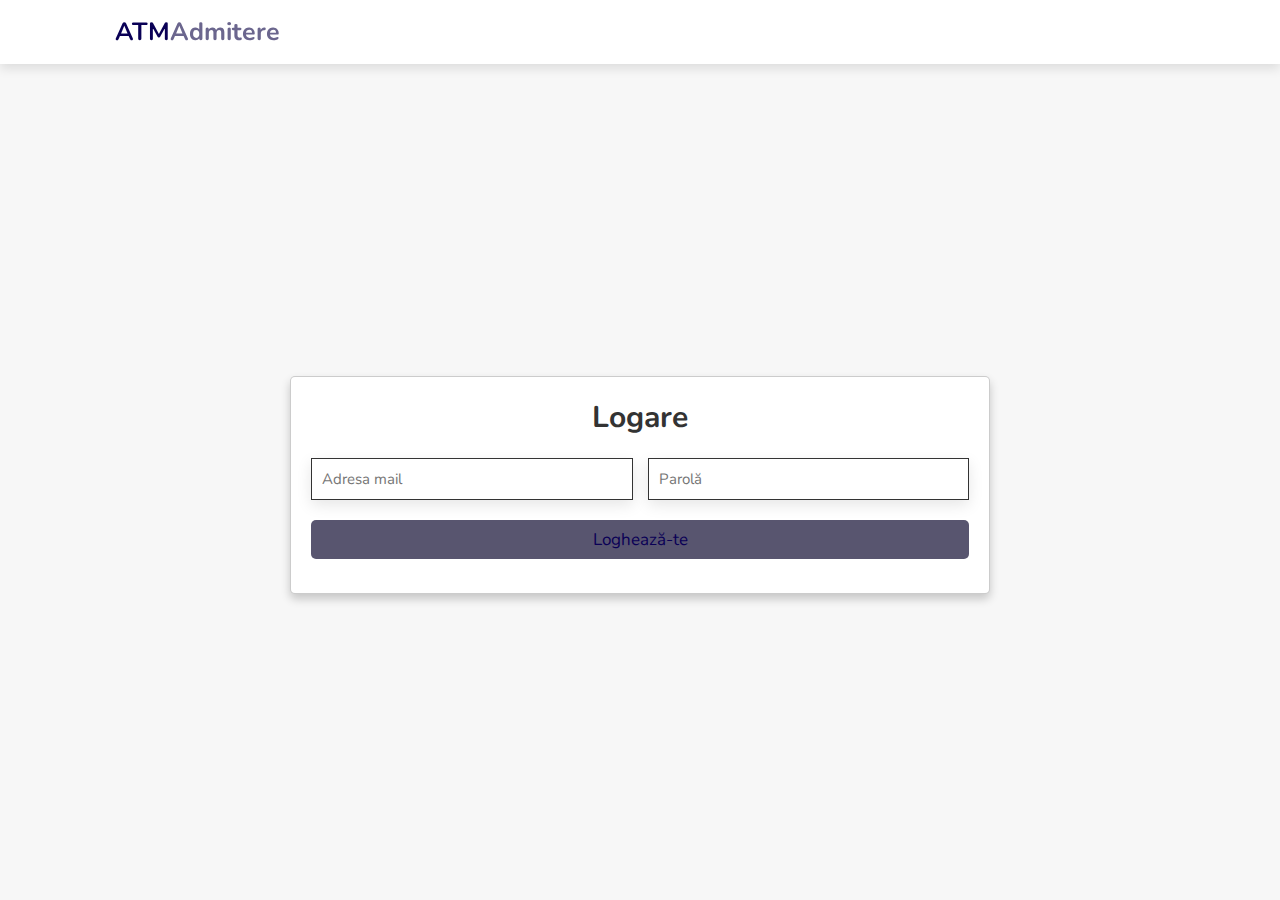
<file: front_end/index.html>
<!DOCTYPE html>
<html lang="en" xmlns:th="http://www.thymeleaf.org">
<head>
    <meta charset="UTF-8">
    <meta http-equiv="X-UA-Compatible" content="IE=edge">
    <meta name="viewport" content="width=device-width, initial-scale=1.0">
    <title>Admitere ATM</title>
    <link rel="stylesheet" href="https://cdnjs.cloudflare.com/ajax/libs/font-awesome/5.15.3/css/all.min.css"> 
    <link rel="stylesheet" href="style.css">
    <meta http-equiv="Cache-Control" content="no-cache, no-store, must-revalidate" />
    <meta http-equiv="Pragma" content="no-cache" />
    <meta http-equiv="Expires" content="0" />

</head>
<body>
<header>
    <a href="login.html" class="logo"><span>ATM</span>Admitere</a>
</header>
<section class="login" >
    <form class="form" >
        <h3>Logare</h3>
        <div class="inputBox">
            <input type="text" name="email" placeholder="Adresa mail" autocomplete="off">
            <input type="password" name="password" placeholder="Parolă" autocomplete="off">
        </div>
        <input type="submit" value="Loghează-te" class="btn" >
		</br></br>
    </form>
</section>


<script src="login.js"></script>

</body>
</html>
</file>
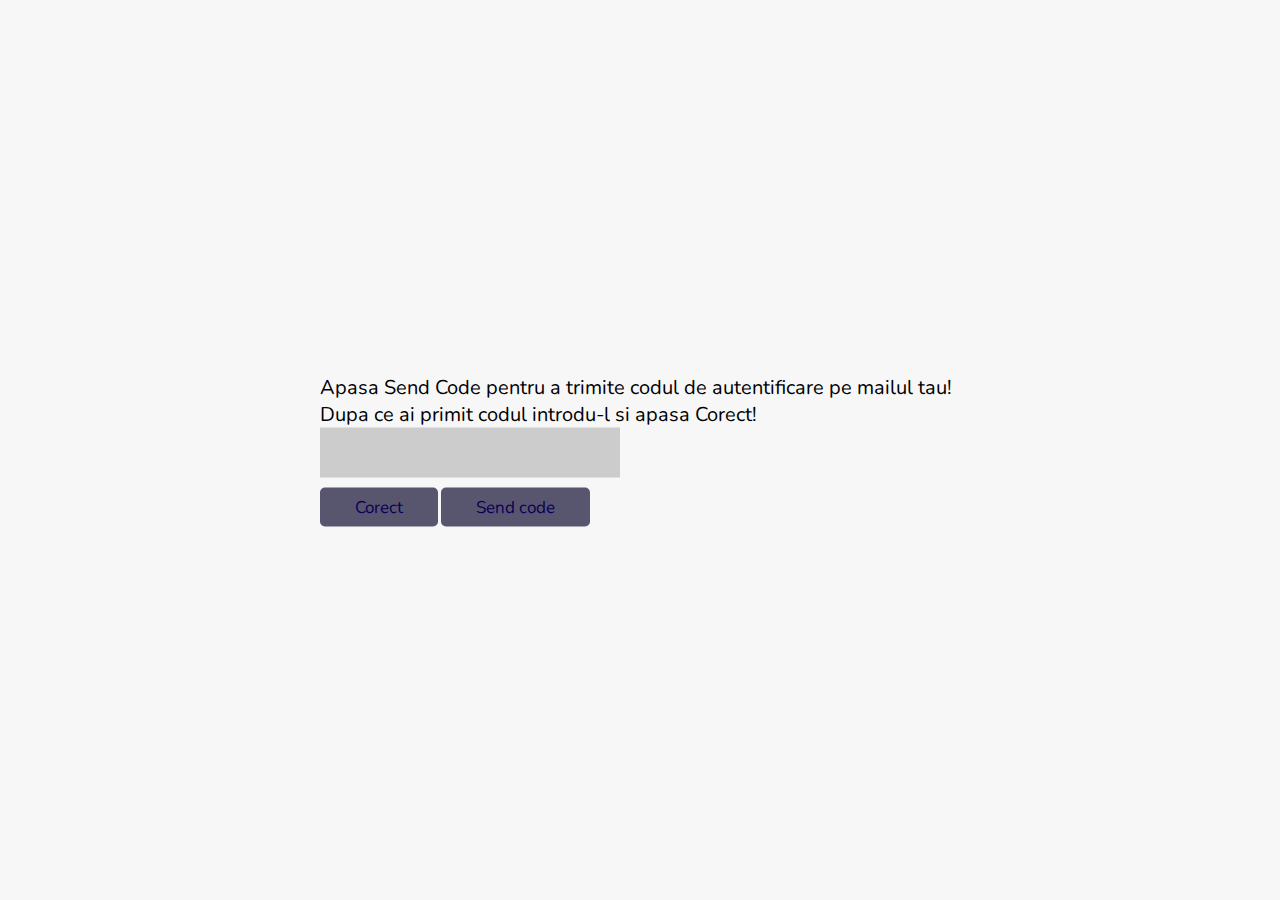
<file: front_end/2fa.html>
<!DOCTYPE html>
<html lang="en">
<head>
    <meta charset="UTF-8">
    <meta http-equiv="X-UA-Compatible" content="IE=edge">
    <meta name="viewport" content="width=device-width, initial-scale=1.0">
    <title>ATM Admitere</title>
    <link rel="stylesheet" href="https://cdnjs.cloudflare.com/ajax/libs/font-awesome/5.15.3/css/all.min.css">   
    <link rel="stylesheet" href="style.css">

</head>
<body>
    <form method="POST"   style="position: absolute; top: 50%; left: 50%; transform: translate(-50%, -50%);" >
        <div>
          <label for="token" style="font-size:20px">Apasa Send Code pentru a trimite codul de autentificare pe mailul tau! Dupa ce ai primit codul introdu-l si apasa Corect!</label>
          <input type="text" name="code" pattern="\d{5}" title="Please enter a 5-digit token." style="width: 300px; height: 50px; background-color: #ccc;">
        </div>
        <button type="button" name="corect" id="corect" class="btn">Corect</button>
        <button type="button" id="send-code-button" class="btn">Send code</button>
      </form>
    
      <script src="2fa.js"></script>
</body>
</html>
</file>
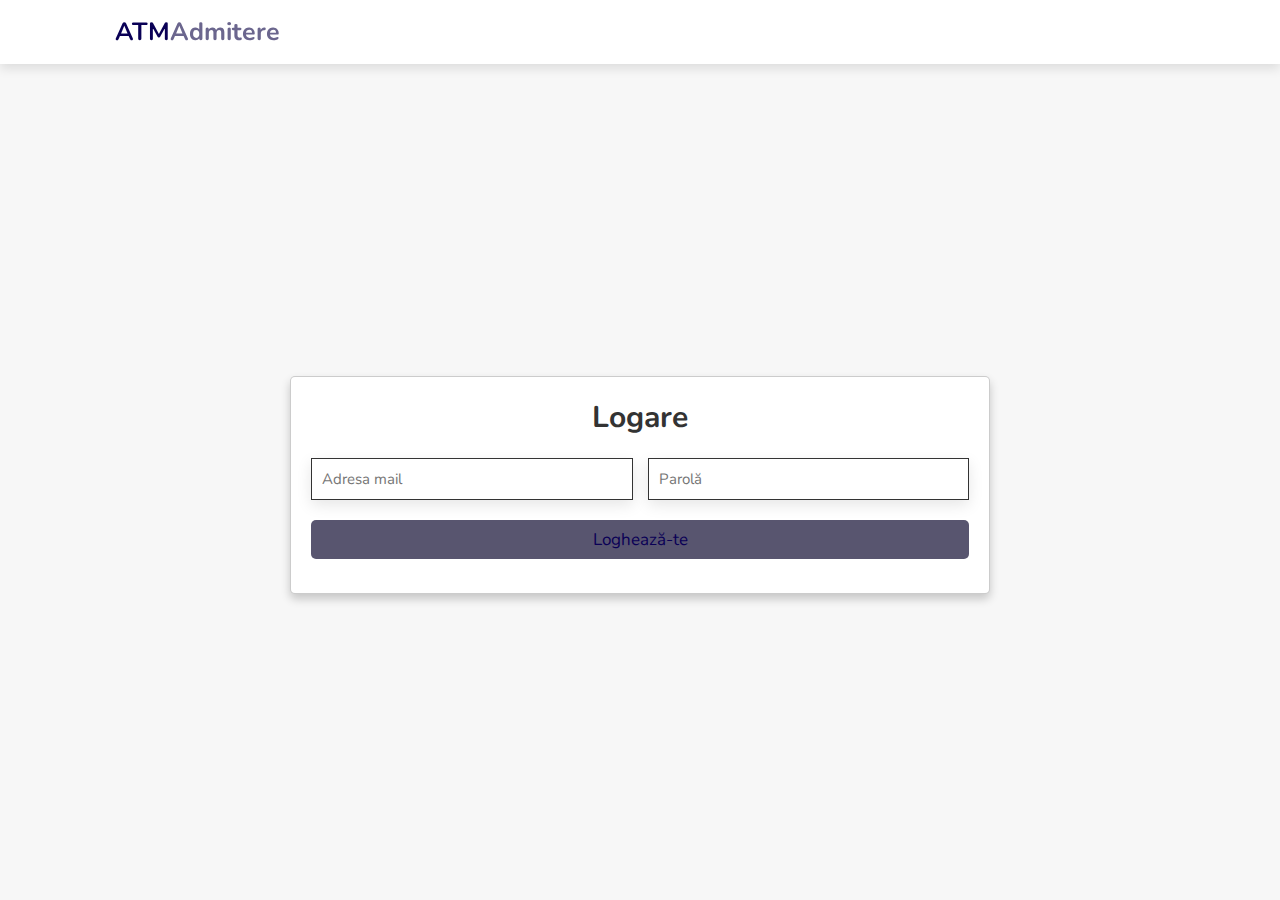
<file: front_end/login.html>
<!DOCTYPE html>
<html lang="en" xmlns:th="http://www.thymeleaf.org">
<head>
    <meta charset="UTF-8">
    <meta http-equiv="X-UA-Compatible" content="IE=edge">
    <meta name="viewport" content="width=device-width, initial-scale=1.0">
    <title>Admitere ATM</title>
    <link rel="stylesheet" href="https://cdnjs.cloudflare.com/ajax/libs/font-awesome/5.15.3/css/all.min.css"> 
    <link rel="stylesheet" href="style.css">
    <meta http-equiv="Cache-Control" content="no-cache, no-store, must-revalidate" />
    <meta http-equiv="Pragma" content="no-cache" />
    <meta http-equiv="Expires" content="0" />

</head>
<body>
<header>
    <a href="login.html" class="logo"><span>ATM</span>Admitere</a>
</header>
<section class="login" >
    <form class="form" >
        <h3>Logare</h3>
        <div class="inputBox">
            <input type="text" name="email" placeholder="Adresa mail" autocomplete="off">
            <input type="password" name="password" placeholder="Parolă" autocomplete="off">
        </div>
        <input type="submit" value="Loghează-te" class="btn" >
		</br></br>
    </form>
</section>


<script src="login.js"></script>

</body>
</html>
</file>
<file: front_end/style.css>
@import url('https://fonts.googleapis.com/css2?family=Nunito:wght@200;300;400;600;700&display=swap');

.custom-file-input::-webkit-file-upload-button {
  visibility: hidden;
}
.custom-file-input::before {
  content: 'Select photo';
  display: inline-block;
  background:  #FFCCCB;
  border: 1px solid #999;
  border-radius: 3px;
  padding: 5px 8px;
  outline: none;
  white-space: nowrap;
  -webkit-user-select: none;
  cursor: pointer;
  text-shadow: 1px 1px #fff;
  font-weight: 700;
  font-size: 10pt;
}
.custom-file-input:hover::before {
  border-color: black;
}




/* width */
::-webkit-scrollbar {
  width: 15px;
}

/* Track */
::-webkit-scrollbar-track {
  box-shadow: inset 0 0 5px grey; 
  border-radius: 10px;
}
 
/* Handle */
::-webkit-scrollbar-thumb {
  background: #a11b00; 
  border-radius: 10px;
}

/* Handle on hover */
::-webkit-scrollbar-thumb:hover {
  background: 	#a11b00; 
}


*{
    font-family: 'Nunito', sans-serif;
    margin:0; padding:0;
    box-sizing: border-box;
    outline: none; border:none;
    text-decoration: none;
}

html{
    font-size: 62.5%;
    overflow-x: hidden;
    scroll-behavior: smooth;
    scroll-padding-top: 7rem;
}

body{
    background:#f7f7f7;
}

section{
    padding:2rem 9%;
}


.btn{
    margin-top: 1rem;
    display: inline-block;
    padding:.8rem 3.5rem;
    border-radius: .5rem;
    font-size: 1.7rem;
    color:rgb(10, 0, 86);
    background:rgb(88, 85, 111);
    cursor: pointer;
    text-align: center;
}

.btn:hover{
    color:rgb(255, 255, 255);
    background:rgb(10, 0, 86);
}

.heading{
    text-align: center;
    color:#333;
    font-size: 4rem;
    padding-bottom: 3rem;
}

.heading span{
    color:var(--red);
    background:var(--light-red);
    border-radius: .5rem;
    padding:.2rem 1.5rem;
}

header{
    position: fixed;
    top:0; left:0; right:0;
    z-index: 1000;
    background:#fff;
    padding:1.5rem 9%;
    box-shadow: 0 .5rem 1rem rgba(0,0,0,.1);
    display: flex;
    align-items: center;
    justify-content: space-between;
}

header .logo{
    font-weight: bolder;
    font-size: 2.5rem;
    color:rgb(107, 102, 142);
}

header .logo span{
    color:rgb(10, 0, 86);
}

header .navbar a{
    color:#333;
    font-size: 2rem;
    padding:0 1.5rem;
}

header .navbar a:hover{
    color:var(--red);
}

header .icons #menu-bars,
header .icons a{
    height:4.5rem;
    line-height: 4.5rem;
    width:5rem;
    font-size: 2rem;
    margin-right: .5rem;
    border-radius: .5rem;
    color:var(--red);
    background:var(--light-red);
    text-align: center;
}

header .icons #menu-bars:hover,
header .icons a:hover{
    background-color:var(--red);
    color:#fff;
}

header .icons #menu-bars{
    display: none;
}


.list_box {
    min-height: 100vh;
    background-size: cover;
    background-position: center;
    background-attachment: fixed;
    display: flex;
    align-items: center;
    justify-content: center;
}

.list_box form{
    margin-top: 7rem;
    background:#fff;
    border-radius: .5rem;
    box-shadow: 0 .5rem 1rem rgba(0,0,0,.2);
    border:.1rem solid rgba(0,0,0,.2);
    width:70rem;
    padding:2rem;
}

.list_box form h3{
    text-align: center;
    color:#333;
    font-size: 3rem;
}

.list_box form .inputBox{
    display: flex;
    flex-wrap: wrap;
    gap:1.5rem;
    margin-top: 2rem;
}

.list_box form .inputBox input,
.list_box form .inputBox select{
    flex:1 1 25rem;
    border:.1rem solid #333;
    box-shadow: 0 .5rem 1.5rem rgba(0,0,0,.1);
    font-size: 1.5rem;
    padding:1rem;
    text-transform: none;
}

.list_box form .btn{
    width: 100%;
    margin-top: 2rem;
}




.search_box {
    min-height: 100vh;
    background-size: cover;
    background-position: center;
    background-attachment: fixed;
    display: flex;
    align-items: center;
    justify-content: center;
}

.search_box form{
    margin-top: 7rem;
    background:#fff;
    border-radius: .5rem;
    box-shadow: 0 .5rem 1rem rgba(0,0,0,.2);
    border:.1rem solid rgba(0,0,0,.2);
    width:70rem;
    padding:2rem;
}

.search_box form h3{
    text-align: center;
    color:#333;
    font-size: 3rem;
}

.search_box form .inputBox{
    display: flex;
    flex-wrap: wrap;
    gap:1.5rem;
    margin-top: 2rem;
}

.search_box form .inputBox input,
.search_box form .inputBox select{
    flex:1 1 25rem;
    border:.1rem solid #333;
    box-shadow: 0 .5rem 1.5rem rgba(0,0,0,.1);
    font-size: 1.5rem;
    padding:1rem;
    text-transform: none;
}

.search_box form .btn{
    width: 100%;
    margin-top: 2rem;
}




.login{
    min-height: 100vh;
    background-size: cover;
    background-position: center;
    background-attachment: fixed;
    display: flex;
    align-items: center;
    justify-content: center;
}

.login form{
    margin-top: 7rem;
    background:#fff;
    border-radius: .5rem;
    box-shadow: 0 .5rem 1rem rgba(0,0,0,.2);
    border:.1rem solid rgba(0,0,0,.2);
    width:70rem;
    padding:2rem;
}

.login form h3{
    text-align: center;
    color:#333;
    font-size: 3rem;
}

.login form .inputBox{
    display: flex;
    flex-wrap: wrap;
    gap:1.5rem;
    margin-top: 2rem;
}

.login form .inputBox input{
    flex:1 1 25rem;
    border:.1rem solid #333;
    box-shadow: 0 .5rem 1.5rem rgba(0,0,0,.1);
    font-size: 1.5rem;
    padding:1rem;
    text-transform: none;
}

.login form .btn{
    width: 100%;
    margin-top: 2rem;
}


.register{
    min-height: 100vh;
    background-size: cover;
    background-position: center;
    background-attachment: fixed;
    display: flex;
    align-items: center;
    justify-content: center;
}

.register form{
    margin-top: 7rem;
    background:#fff;
    border-radius: .5rem;
    box-shadow: 0 .5rem 1rem rgba(0,0,0,.2);
    border:.1rem solid rgba(0,0,0,.2);
    width:70rem;
    padding:2rem;
}

.register form h3{
    text-align: center;
    color:#333;
    font-size: 3rem;
}


.register form .inputBox{
    display: flex;
    flex-wrap: wrap;
    gap:1.5rem;
    margin-top: 2rem;
}

.register form .inputBox input{
    flex:1 1 25rem;
    border:.1rem solid #333;
    box-shadow: 0 .5rem 1.5rem rgba(0,0,0,.1);
    font-size: 1.5rem;
    padding:1rem;
    text-transform: none;
}

.register form .btn{
    width: 100%;
    margin-top: 2rem;
}





.table-resp {
  border-collapse: collapse;
  margin-left: 1em;
  font-size: 2.5rem;
  color:rgb(10, 0, 86);
  width:80%;
  margin-left: auto;
  margin-right: auto;
}

.table-resp th {
  border: 4px solid black;
  padding:3px;
}

.table-resp td {
  font-weight:bold;
  border: 3px solid black;
  padding:3px;
  text-align:center;
}

.table-resp td:nth-child(2) {
    color:black;
  }



div.gallery {
  margin: 5px;
  border: 1px solid #ccc;
  float: left;
  width: 300px;
}

div.gallery:hover {
  border: 1px solid #777;
}

div.gallery img {
  width: 100%;
  height: auto;
  overflow:hidden;
}

div.desc {
  padding: 15px;
  text-align: center;
}



/* media queries  */
@media (max-width:991px){

    html{
        font-size:55%;
    }

    header{
        padding:1.5rem 1rem;
    }

    section{
        padding:1.5rem;
    }

}

@media (max-width:800px){

    header .icons #menu-bars{
        display: inline-block;
    }
	
    header .navbar{
        position: absolute;
        left:0; right:0; top:100%;
        background:#f7f7f7;
        border-top: .1rem solid #333;
        border-bottom: .1rem solid #333;
        transition: .2s linear;
        clip-path: polygon(0 0, 100% 0, 100% 0, 0 0);
    }
	
    header .navbar.active{
        clip-path: polygon(0 0, 100% 0, 100% 100%, 0% 100%);
    }

    header .navbar a{
        display: block;
        padding:1.5rem;
        margin:1.5rem;
        background:#fff;
        border:.1rem solid #333;
        box-shadow: 0 .5rem 1rem rgba(0,0,0,.1);
        border-radius: .5rem;
    }

}

@media (max-width:450px){

    html{
        font-size:50%;
    }

    .contact .row form .inputBox input{
        width: 100%;
    }

}
</file>
